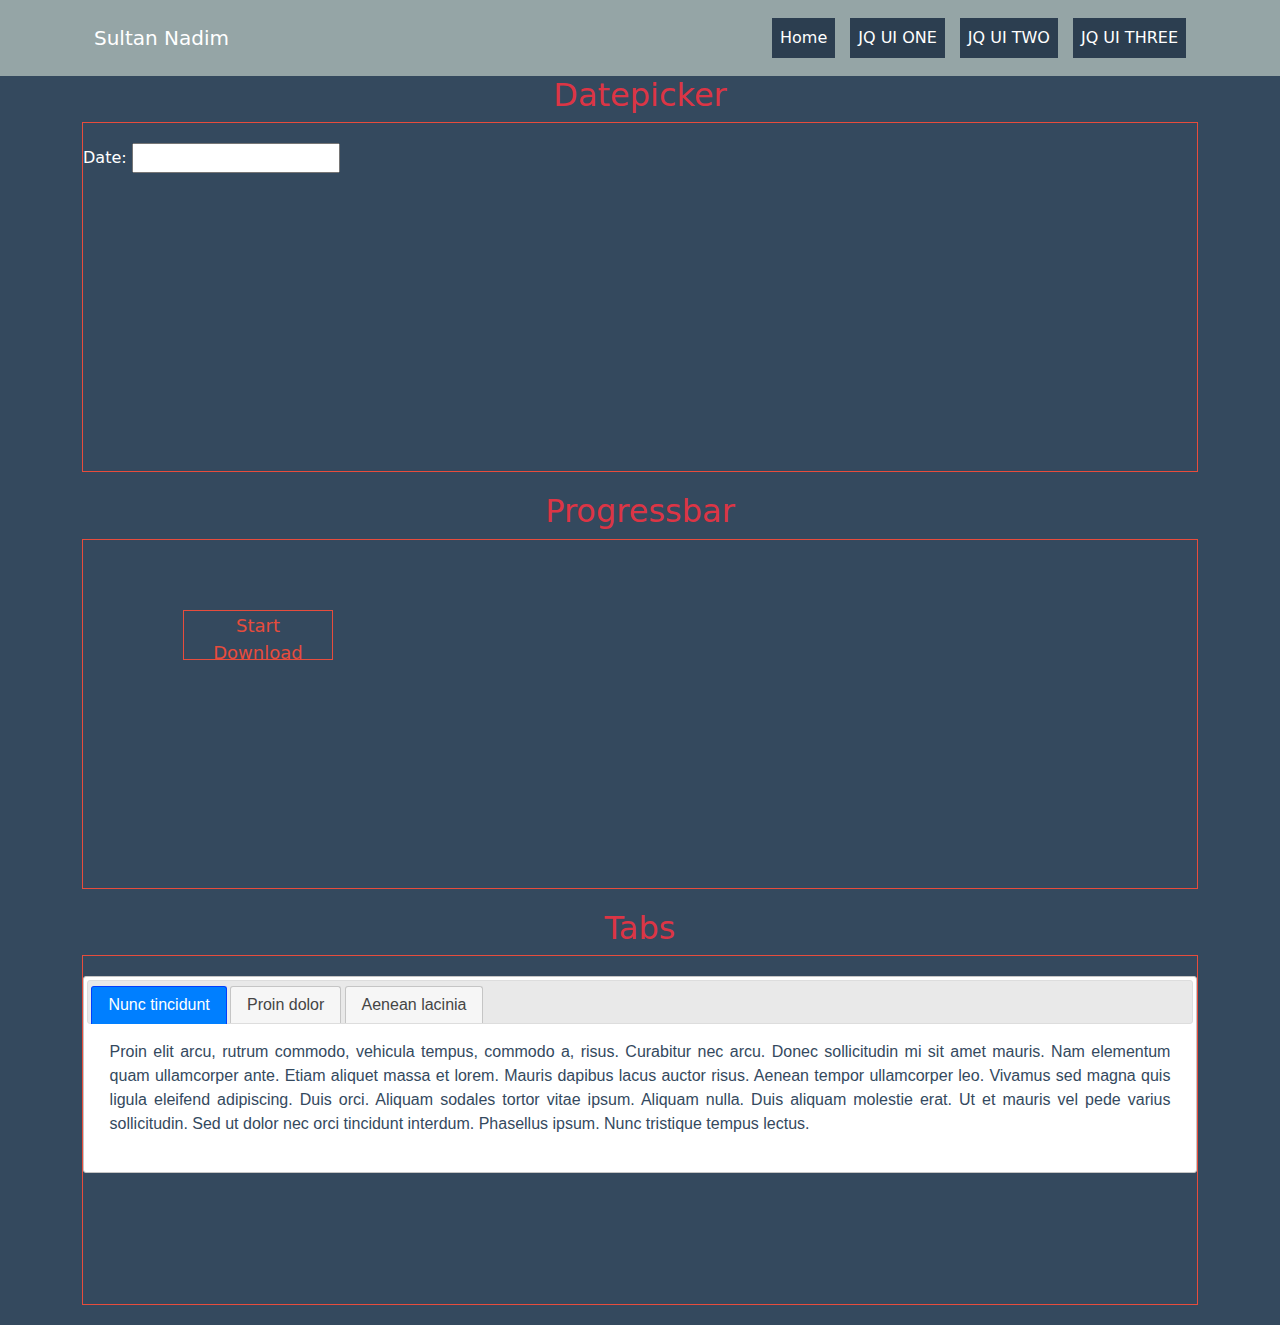
<file: pages/three.html>
<!doctype html>
<html lang="en">

<head>
    <!-- Required meta tags -->
    <meta charset="utf-8">
    <meta name="viewport" content="width=device-width, initial-scale=1">
    <!-- CSS Link -->
    <link rel="stylesheet" href="../css/jquery-ui.min.css">
    <link rel="stylesheet" href="../css/bootstrap.css">
    <link rel="stylesheet" href="../css/style.css">
    <link rel="stylesheet" href="../css/media.css">
    <title>JQuery UI</title>
</head>

<body>
    <!-- header part start -->
    <header class="header bg-danger">
        <div class="container">
            <nav class="navbar navbar-expand-lg navbar-light c_menu">
                <div class="container-fluid">
                    <a class="navbar-brand c_white" href="#">Sultan Nadim</a>
                    <button class="navbar-toggler" type="button" data-bs-toggle="collapse" data-bs-target="#navbarSupportedContent" aria-controls="navbarSupportedContent" aria-expanded="false" aria-label="Toggle navigation">
                        <span class="navbar-toggler-icon"></span>
                    </button>
                    <div class="collapse navbar-collapse" id="navbarSupportedContent">
                        <ul class="navbar-nav ms-auto mb-2 mb-lg-0">
                            <li class="nav-item">
                                <a class="nav-link active" aria-current="page" href="../index.html">Home</a>
                            </li>
                            <li class="nav-item">
                                <a class="nav-link" href="../pages/one.html">JQ UI ONE</a>
                            </li>
                            <li class="nav-item">
                                <a class="nav-link" href="../pages/two.html">JQ UI TWO</a>
                            </li>
                            <li class="nav-item">
                                <a class="nav-link" href="../pages/three.html">JQ UI THREE</a>
                            </li>
                        </ul>
                    </div>
                </div>
            </nav>
        </div>
    </header>
    <!-- header part end -->
    <!-- content part start -->
    <section class="j_content">
        <div class="container">
            <div class="row justify-content-center">
                <div class="col-lg-12 text-center">
                    <h2 class="text-danger">Datepicker</h2>
                    <div class="drag">
                        <div class="c_accordion">
                            <p>Date: <input type="text" id="datepicker"></p>
                        </div>
                    </div>
                </div>
            </div>
        </div>
    </section>
    <!-- content part end -->
    <!-- content part start -->
    <section class="j_content">
        <div class="container">
            <div class="row justify-content-center">
                <div class="col-lg-12 text-center">
                    <h2 class="text-danger">Progressbar</h2>
                    <div class="drag">
                        <div class="c_accordion t_left">
                            <div id="dialog" title="File Download">
                                <div class="progress-label">Starting download...</div>
                                <div id="progressbar"></div>
                            </div>
                            <button id="downloadButton">Start Download</button>
                        </div>
                    </div>
                </div>
            </div>
        </div>
    </section>
    <!-- content part end -->
    <!-- content part start -->
    <section class="j_content">
        <div class="container">
            <div class="row justify-content-center">
                <div class="col-lg-12 text-center">
                    <h2 class="text-danger">Tabs</h2>
                    <div class="drag">
                        <div class="c_accordion">
                            <div id="tabs">
                                <ul>
                                    <li><a href="#tabs-1">Nunc tincidunt</a></li>
                                    <li><a href="#tabs-2">Proin dolor</a></li>
                                    <li><a href="#tabs-3">Aenean lacinia</a></li>
                                </ul>
                                <div id="tabs-1">
                                    <p>Proin elit arcu, rutrum commodo, vehicula tempus, commodo a, risus. Curabitur nec arcu. Donec sollicitudin mi sit amet mauris. Nam elementum quam ullamcorper ante. Etiam aliquet massa et lorem. Mauris dapibus lacus auctor risus. Aenean tempor ullamcorper leo. Vivamus sed magna quis ligula eleifend adipiscing. Duis orci. Aliquam sodales tortor vitae ipsum. Aliquam nulla. Duis aliquam molestie erat. Ut et mauris vel pede varius sollicitudin. Sed ut dolor nec orci tincidunt interdum. Phasellus ipsum. Nunc tristique tempus lectus.</p>
                                </div>
                                <div id="tabs-2">
                                    <p>Morbi tincidunt, dui sit amet facilisis feugiat, odio metus gravida ante, ut pharetra massa metus id nunc. Duis scelerisque molestie turpis. Sed fringilla, massa eget luctus malesuada, metus eros molestie lectus, ut tempus eros massa ut dolor. Aenean aliquet fringilla sem. Suspendisse sed ligula in ligula suscipit aliquam. Praesent in eros vestibulum mi adipiscing adipiscing. Morbi facilisis. Curabitur ornare consequat nunc. Aenean vel metus. Ut posuere viverra nulla. Aliquam erat volutpat. Pellentesque convallis. Maecenas feugiat, tellus pellentesque pretium posuere, felis lorem euismod felis, eu ornare leo nisi vel felis. Mauris consectetur tortor et purus.</p>
                                </div>
                                <div id="tabs-3">
                                    <p>Mauris eleifend est et turpis. Duis id erat. Suspendisse potenti. Aliquam vulputate, pede vel vehicula accumsan, mi neque rutrum erat, eu congue orci lorem eget lorem. Vestibulum non ante. Class aptent taciti sociosqu ad litora torquent per conubia nostra, per inceptos himenaeos. Fusce sodales. Quisque eu urna vel enim commodo pellentesque. Praesent eu risus hendrerit ligula tempus pretium. Curabitur lorem enim, pretium nec, feugiat nec, luctus a, lacus.</p>
                                    <p>Duis cursus. Maecenas ligula eros, blandit nec, pharetra at, semper at, magna. Nullam ac lacus. Nulla facilisi. Praesent viverra justo vitae neque. Praesent blandit adipiscing velit. Suspendisse potenti. Donec mattis, pede vel pharetra blandit, magna ligula faucibus eros, id euismod lacus dolor eget odio. Nam scelerisque. Donec non libero sed nulla mattis commodo. Ut sagittis. Donec nisi lectus, feugiat porttitor, tempor ac, tempor vitae, pede. Aenean vehicula velit eu tellus interdum rutrum. Maecenas commodo. Pellentesque nec elit. Fusce in lacus. Vivamus a libero vitae lectus hendrerit hendrerit.</p>
                                </div>
                            </div>
                        </div>
                    </div>
                </div>
            </div>
        </div>
    </section>
    <!-- content part end -->
    <!--  JS Link  -->
    <script src="../js/jquery-3.6.0.min.js"></script>
    <script src="../js/jquery-ui.min.js"></script>
    <script src="../js/popper.min.js"></script>
    <script src="../js/bootstrap.min.js"></script>
    <script src="../js/script.js"></script>
</body>

</html>
</file>
<file: css/style.css>
/*header part start*/
body{
	background-color: #34495e;
}
.header{
	padding: 10px 0;
	background-color: #95a5a6 !important;
}
.c_menu{}
.c_menu ul{}
.c_menu ul li{
	margin-left: 15px;
}
.c_menu ul li a{
	color: #ffffff !important;
	background-color: #2c3e50;
	transition: .5s;
}
.c_menu ul li a:hover{
	background-color: #e74c3c;
}
.c_white{
	color: #ffffff !important;
}
/*header part end*/

/*content part start*/
.content{
	width: 100%;
	height: 100vh;
	display: flex;
	align-items: center;
	text-align: center;
}
.heading{
	
}
.heading h1{
	margin: 0;
	font-size: 100px;
	font-weight: 700;
	color: #ffffff;
	transition: .5s;
}
.heading h1:hover{
	color: #e74c3c;
}
/*content part end*/

/*drag part start*/
#draggable {
	width: 150px;
  	height: 150px;
  	padding: 0.5em;
  	color: #ffffff;
  }
  .drag{
  	margin-bottom: 20px;
  	width: 100%;
  	min-height: 350px;
  	border: 1px solid #e74c3c;

  }
/*drag part end*/

/*tag part start*/
.c_ui{
	margin-top: 20px;
}
.t_design{
	padding-left: 20px;
	width: 300px;
	height: 40px;
	outline: none;
	background-color: transparent;
	border: 1px solid #e74c3c;
	color: #ffffff;
	border-radius: 100px;
}
/*tag part end*/

/*accordion part start*/
.c_accordion{
	margin-top: 20px;
}
.c_accordion h3{
	color: #ffffff;
	font-size: 25px;
	font-weight: 700;
}
.c_accordion p{
	color: #ffffff;
	text-align: justify;
}
.ui-accordion .ui-accordion-header{
	background-color: #e74c3c;
	border-color: #e74c3c;
}
.ui-accordion .ui-accordion-content{
	background-color: transparent;
	border: none;
	padding: 50px 250px;
}
/*accordion part end*/

/*select part start*/
  #feedback { 
  	font-size: 1.4em; 
  }
  #selectable .ui-selecting { 
  	background: #e74c3c; 
  }
  #selectable .ui-selected { 
  	background: #e74c3c; 
  	color: white; 
  }
  #selectable { 
  	list-style-type: none; 
  	margin: 0 auto;
  	padding: 0; 
  	width: 60%; 
  	}
  #selectable li { 
  	margin: 3px; 
  	padding: 0.4em; 
  	font-size: 1.4em; 
  	background: transparent;
  	color: #ffffff;
  	border-color: #e74c3c;
  }
/*select part end*/

/*sort part start*/
#sortable { 
	list-style-type: none; 
    margin: 0 auto; 
    padding: 0; 
    width: 60%; 
}
 #sortable li { 
 	margin: 0 3px 3px 3px;
    padding: 0.4em;
    padding-left: 1.5em;
    font-size: 1.4em;
    background-color: transparent;
    border-color: #e74c3c;
    color: #ffffff;
}
 #sortable li span { 
 	position: absolute; 
    margin-left: -1.3em; 
}

/*sort part end*/

/*diaglog part start*/
.ui-dialog .ui-dialog-content{
	background-color: #e74c3c;
	color: #ffffff;

}
.ui-draggable .ui-dialog-titlebar{
	background-color: #95a5a6;
}
 button{
 	margin-top: 50px;
 	margin-left: 100px;
	font-size: 18px;
	color: #e74c3c;
	width: 150px;
	height: 50px;
	background-color: transparent;
	border: 1px solid #e74c3c;
}
.t_left{
	text-align: left;
}
/*diaglog part end*/

/*pogress start*/
#progressbar {
    margin-top: 20px;
  }
 
  .progress-label {
    font-weight: bold;
    text-shadow: 1px 1px 0 #fff;
  }
 
  .ui-dialog-titlebar-close {
    display: none;
  }
/*pogress end*/

#tabs p{
	color: #34495e;
}
</file>
<file: css/media.css>
/*Extra small devices (portrait phones, less than 576px)*/
@media (max-width: 575.98px) {  }

/*Small devices (landscape phones, 576px and up)*/
@media (min-width: 576px) and (max-width: 767.98px) {  }

/*Medium devices (tablets, 768px and up)*/
@media (min-width: 768px) and (max-width: 991.98px) {  }

/*Large devices (desktops, 992px and up)*/
@media (min-width: 992px) and (max-width: 1199.98px) {  }

/*Extra large devices (Extra large desktops, 1200px and up)*/
@media (min-width: 1200px) and (max-width: 1399.98px) {  }

/*Extra large devices (Extra Extra large desktops, 1400px and up)*/
@media (min-width: 1400px) {  }
</file>
